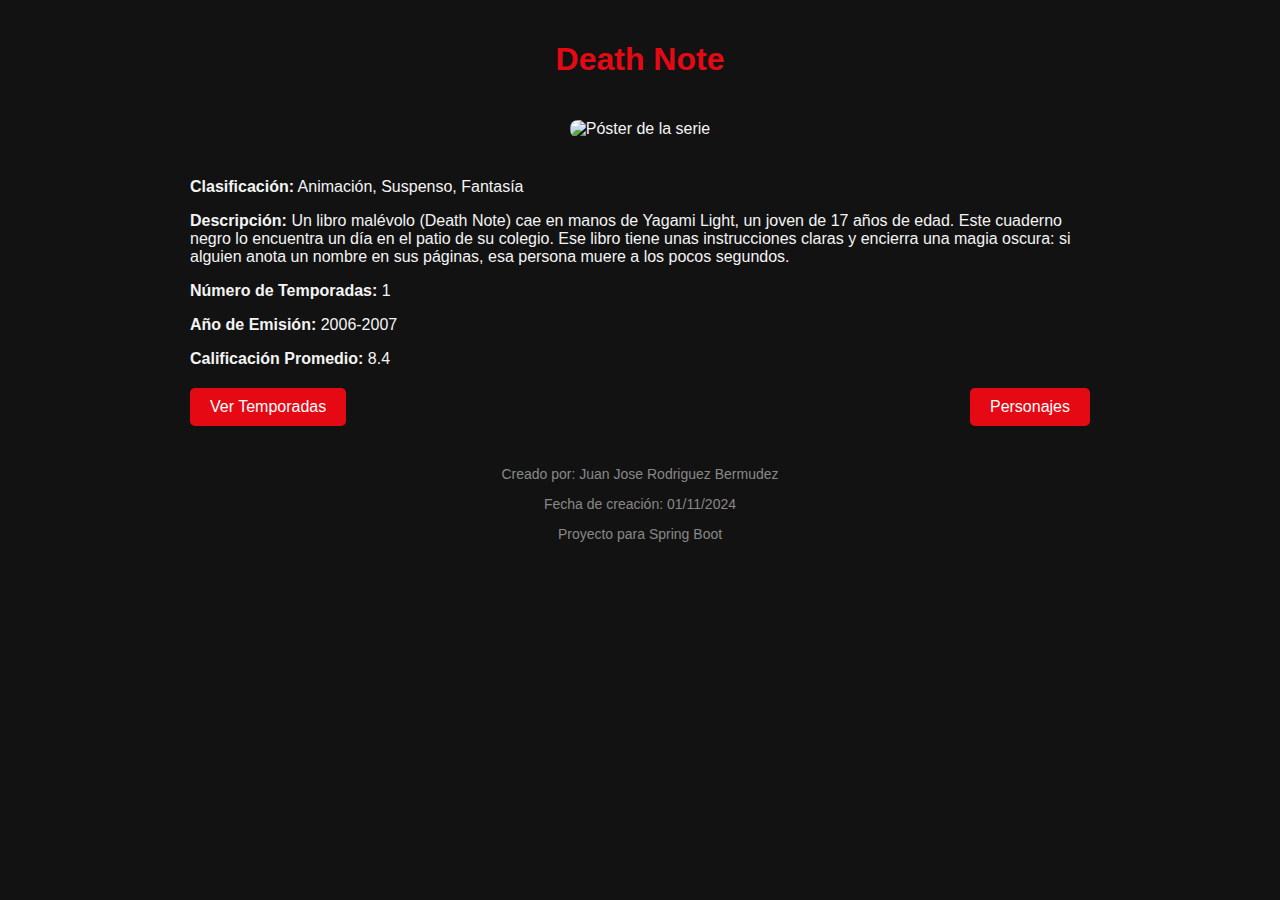
<file: src/main/resources/templates/index.html>
<!DOCTYPE html>
<html xmlns:th="http://www.thymeleaf.org">
<head>
    <meta charset="UTF-8">
    <meta name="viewport" content="width=device-width, initial-scale=1.0">
    <title>Death Note - Página Principal</title>
    <style>
        body {
            font-family: Arial, sans-serif;
            background-color: #121212;
            color: #f4f4f4;
            margin: 0;
            padding: 0;
        }

        .container {
            width: 100%;
            max-width: 900px;
            margin: auto;
            padding: 20px;
            text-align: center;
        }

        h1 {
            color: #e50914;
        }

        .poster {
            max-width: 100%;
            height: auto;
            border-radius: 8px;
            margin: 20px 0;
        }

        .content {
            text-align: left;
            margin: 20px 0;
        }

        .buttons {
            display: flex;
            justify-content: space-between;
            margin-top: 20px;
        }

        .button {
            padding: 10px 20px;
            background-color: #e50914;
            color: white;
            text-decoration: none;
            border-radius: 5px;
            transition: background-color 0.3s;
        }

        .button:hover {
            background-color: #b20710;
        }

        .footer {
            text-align: center;
            font-size: 14px;
            color: #888;
            margin-top: 40px;
        }
    </style>
</head>
<body>
<div class="container">

    <p th:text="${capituloMejorCalificado != null ? capituloMejorCalificado.descripcion : 'No hay capítulos disponibles'}"></p>

    <!-- Título de la serie -->
    <h1 th:text="${serie.nombre}">Death Note</h1>

    <!-- Póster de la serie -->
    <img th:src="@{${serie.posterUrl}}" alt="Póster de la serie" class="poster">

    <!-- Información de la serie -->
    <div class="content">
        <p><strong>Clasificación:</strong> <span th:text="${serie.clasificacion}">Animación, Suspenso, Fantasía</span></p>
        <p><strong>Descripción:</strong> <span th:text="${serie.descripcion}">Un libro malévolo (Death Note) cae en manos de Yagami Light, un joven de 17 años de edad. Este cuaderno negro lo encuentra un día en el patio de su colegio. Ese libro tiene unas instrucciones claras y encierra una magia oscura: si alguien anota un nombre en sus páginas, esa persona muere a los pocos segundos.</span></p>
        <p><strong>Número de Temporadas:</strong> <span th:text="${serie.numeroTemporadas}">1</span></p>
        <p><strong>Año de Emisión:</strong> <span th:text="${serie.anioEmision}">2006-2007</span></p>
        <p><strong>Calificación Promedio:</strong> <span th:text="${serie.calificacion}">8.4</span></p>
    </div>

    <!-- Botones de navegación -->
    <div class="buttons">
        <a th:href="@{/temporadas}" class="button">Ver Temporadas</a>
        <a th:href="@{/personajes}" class="button">Personajes</a>
    </div>

    <!-- Footer -->
    <div class="footer">
        <p>Creado por: Juan Jose Rodriguez Bermudez</p>
        <p>Fecha de creación: 01/11/2024</p>
        <p>Proyecto para Spring Boot</p>
    </div>
</div>
</body>
</html>
</file>
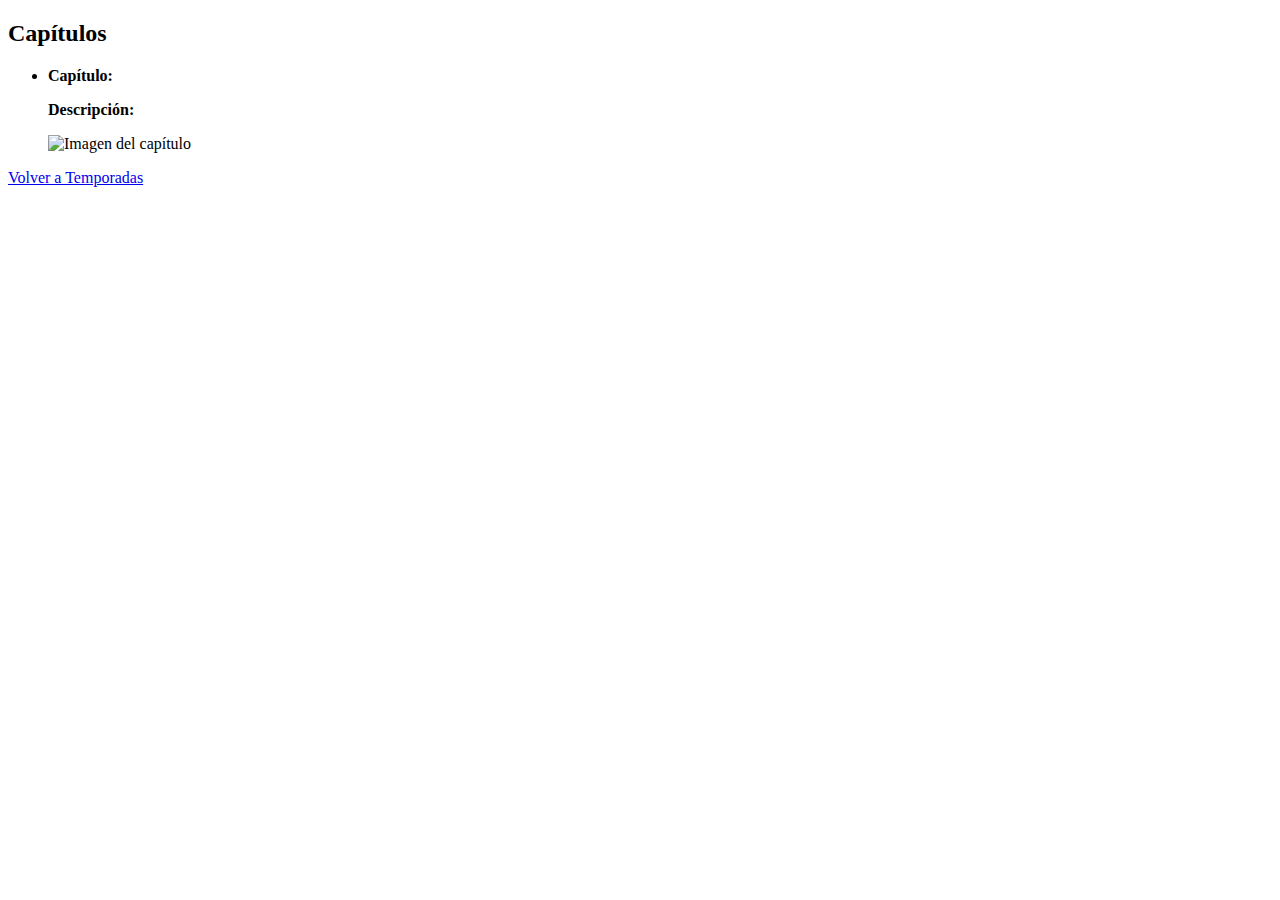
<file: src/main/resources/templates/Capitulos.html>
<!DOCTYPE html>
<html xmlns:th="http://www.thymeleaf.org">
<head>
    <meta charset="UTF-8">
    <title>Death Note - Capítulos</title>
    <link rel="stylesheet" th:href="@{/Styles.css}">
</head>
<body>
<div class="container">
    <h2>Capítulos</h2>
    <ul>
        <li th:each="capitulo : ${capitulos}">
            <p><strong>Capítulo:</strong> <span th:text="${capitulo.nombre}"></span></p>
            <p><strong>Descripción:</strong> <span th:text="${capitulo.descripcion}"></span></p>
            <img th:src="@{'/static/' + ${capitulo.imagenUrl}}" alt="Imagen del capítulo" class="poster">
        </li>
    </ul>
    <a href="/api/temporadas" class="button">Volver a Temporadas</a>
</div>
</body>
</html>
</file>
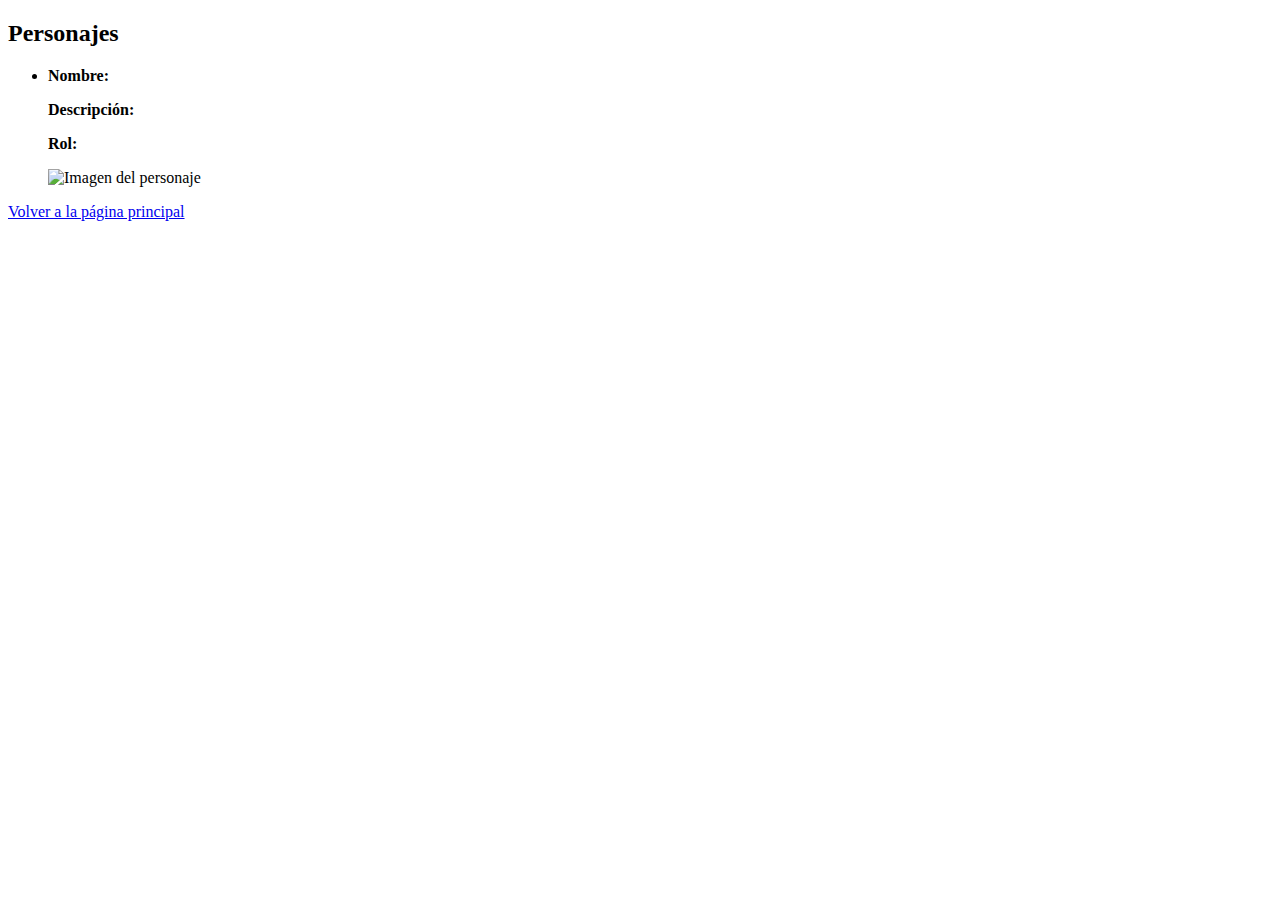
<file: src/main/resources/templates/Personaje.html>
<!DOCTYPE html>
<html xmlns:th="http://www.thymeleaf.org">
<head>
  <meta charset="UTF-8">
  <title>Death Note - Personajes</title>
  <link rel="stylesheet" th:href="@{/Styles.css}">
</head>
<body>
<div class="container">
  <h2>Personajes</h2>
  <ul>
    <li th:each="personaje : ${personajes}">
      <p><strong>Nombre:</strong> <span th:text="${personaje.nombre}"></span></p>
      <p><strong>Descripción:</strong> <span th:text="${personaje.descripcion}"></span></p>
      <p><strong>Rol:</strong> <span th:text="${personaje.rol}"></span></p>
      <img th:src="@{'/static/' + ${personaje.imagenUrl}}" alt="Imagen del personaje" class="poster">
    </li>
  </ul>
  <a href="/static" class="button">Volver a la página principal</a>
</div>
</body>
</html>
</file>
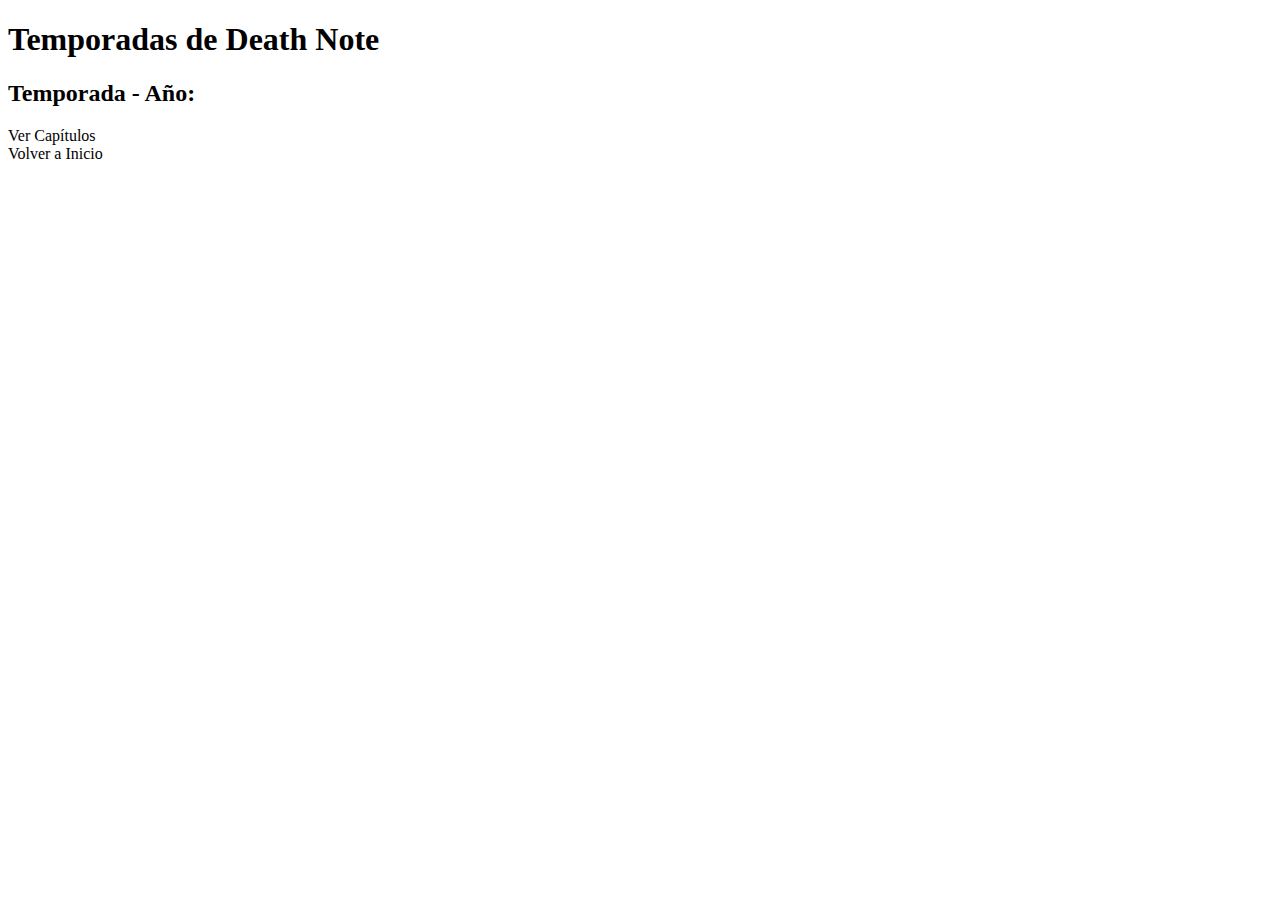
<file: src/main/resources/templates/Temporada.html>
<!DOCTYPE html>
<html xmlns:th="http://www.thymeleaf.org">
<head>
  <meta charset="UTF-8">
  <title>Temporadas - Death Note</title>
  <link rel="stylesheet" th:href="@{/Styles.css}">
</head>
<body>
<div class="container">
  <h1>Temporadas de Death Note</h1>

  <div th:each="temporada : ${temporadas}">
    <h2>Temporada <span th:text="${temporada.numero}"></span> - Año: <span th:text="${temporada.anoEmision}"></span></h2>
    <a th:href="@{/temporada/{id}/capitulos(id=${temporada.id})}" class="button">Ver Capítulos</a>
  </div>

  <a th:href="@{/}" class="button">Volver a Inicio</a>
</div>
</body>
</html>
</file>
